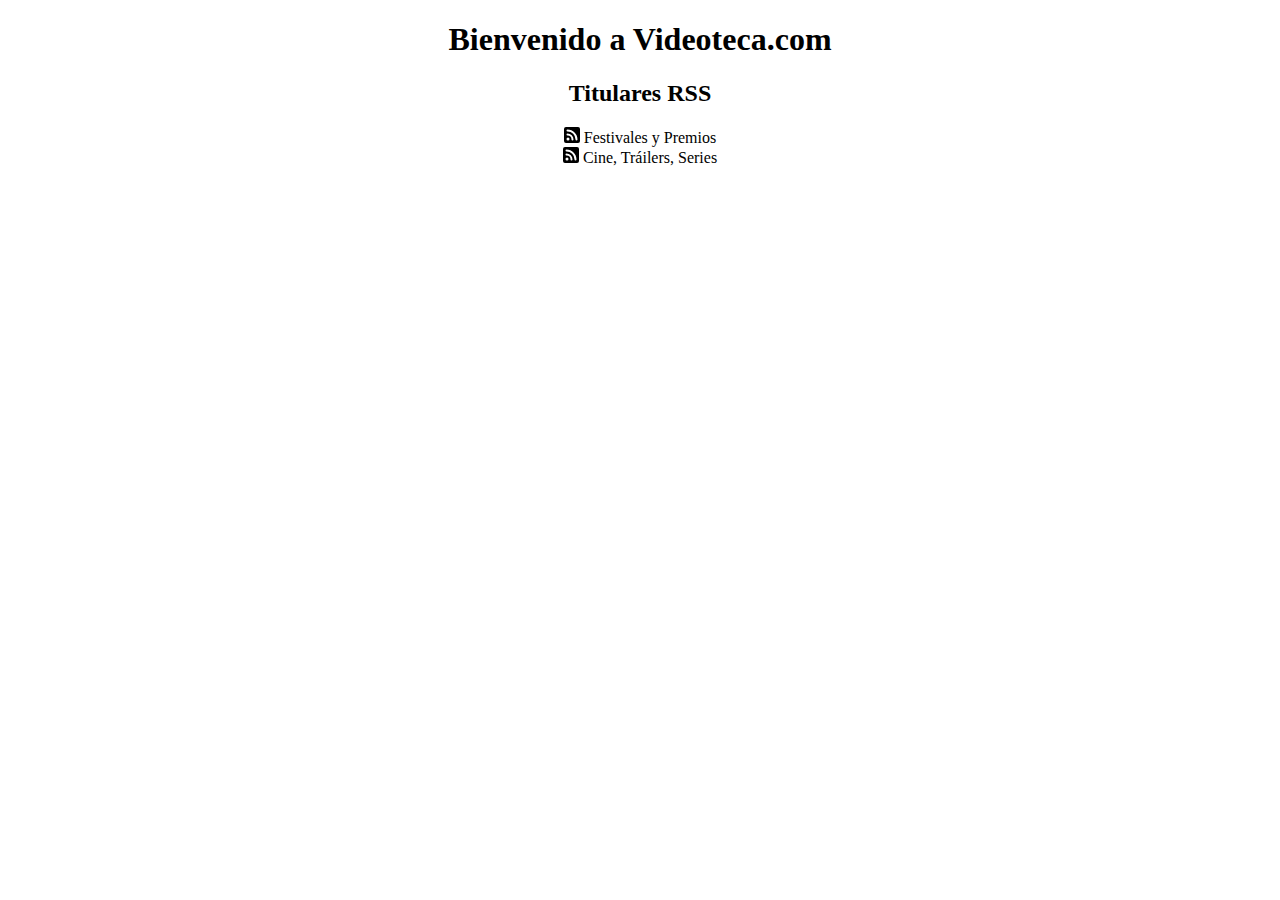
<file: LND José Nicolás Rodríguez Salazar/XML/feed.html>
<!DOCTYPE html>
<html lang="en">
<head>
    <meta charset="UTF-8">
    <meta http-equiv="X-UA-Compatible" content="IE=edge">
    <meta name="viewport" content="width=device-width, initial-scale=1.0">
    <style>
        body{
            text-align: center;
        }
        a{
            text-decoration: none;
            color: black;
        }
    </style>
    
    <title>Videoteca</title>
</head>
<body>
    <h1>Bienvenido a Videoteca.com</h1>
    <h2>Titulares RSS</h2>
    <div>
        <a href="rss1.xml">
            <svg xmlns="http://www.w3.org/2000/svg" width="16" height="16" fill="currentColor" class="bi bi-rss-fill" viewBox="0 0 16 16">
                <path d="M2 0a2 2 0 0 0-2 2v12a2 2 0 0 0 2 2h12a2 2 0 0 0 2-2V2a2 2 0 0 0-2-2H2zm1.5 2.5c5.523 0 10 4.477 10 10a1 1 0 1 1-2 0 8 8 0 0 0-8-8 1 1 0 0 1 0-2zm0 4a6 6 0 0 1 6 6 1 1 0 1 1-2 0 4 4 0 0 0-4-4 1 1 0 0 1 0-2zm.5 7a1.5 1.5 0 1 1 0-3 1.5 1.5 0 0 1 0 3z"/>
            </svg>
            <span>Festivales y Premios</span>
        </a>
    </div>
    <div>
        <a href="rss2.xml">
            <svg xmlns="http://www.w3.org/2000/svg" width="16" height="16" fill="currentColor" class="bi bi-rss-fill" viewBox="0 0 16 16">
                <path d="M2 0a2 2 0 0 0-2 2v12a2 2 0 0 0 2 2h12a2 2 0 0 0 2-2V2a2 2 0 0 0-2-2H2zm1.5 2.5c5.523 0 10 4.477 10 10a1 1 0 1 1-2 0 8 8 0 0 0-8-8 1 1 0 0 1 0-2zm0 4a6 6 0 0 1 6 6 1 1 0 1 1-2 0 4 4 0 0 0-4-4 1 1 0 0 1 0-2zm.5 7a1.5 1.5 0 1 1 0-3 1.5 1.5 0 0 1 0 3z"/>
            </svg>
            <span>Cine, Tráilers, Series</span>
        </a>
    </div>
</body>
</html>
</file>
